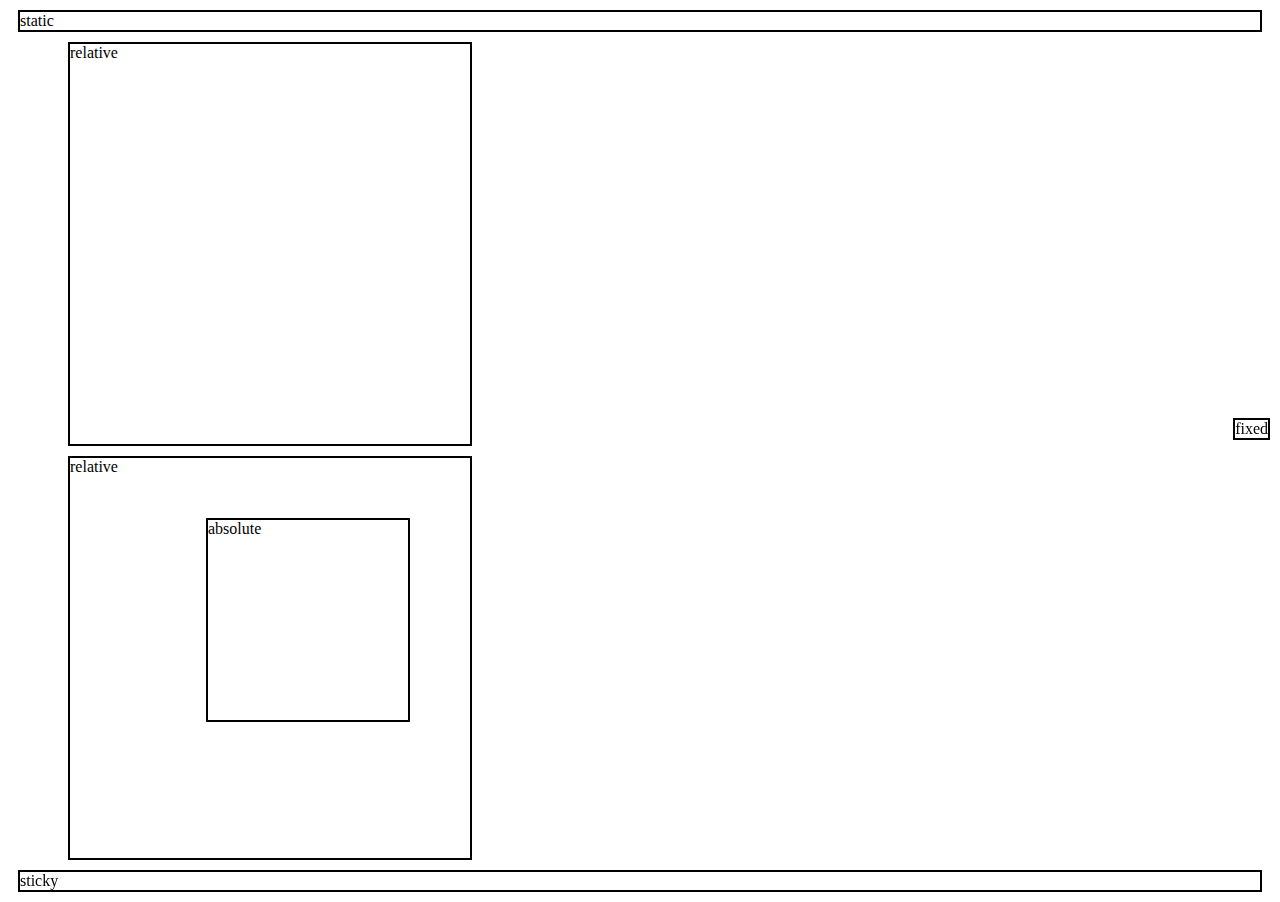
<file: Mock test 1 Web Dev/Q1/index.html>
<!DOCTYPE html>
<html lang="en">
  <head>
    <meta charset="UTF-8" />
    <meta name="viewport" content="width=device-width, initial-scale=1.0" />
    <link rel="stylesheet" href="style.css" />
    <title>Q1</title>
  </head>
  <body>
    <div class="static">static</div>
    <div class="relative">relative</div>
    <div class="relative">
        relative
      <div class="absolute">absolute</div>
    </div>
    <div class="fixed">fixed</div>
    <div class="sticky">sticky</div>
  </body>
</html>
</file>
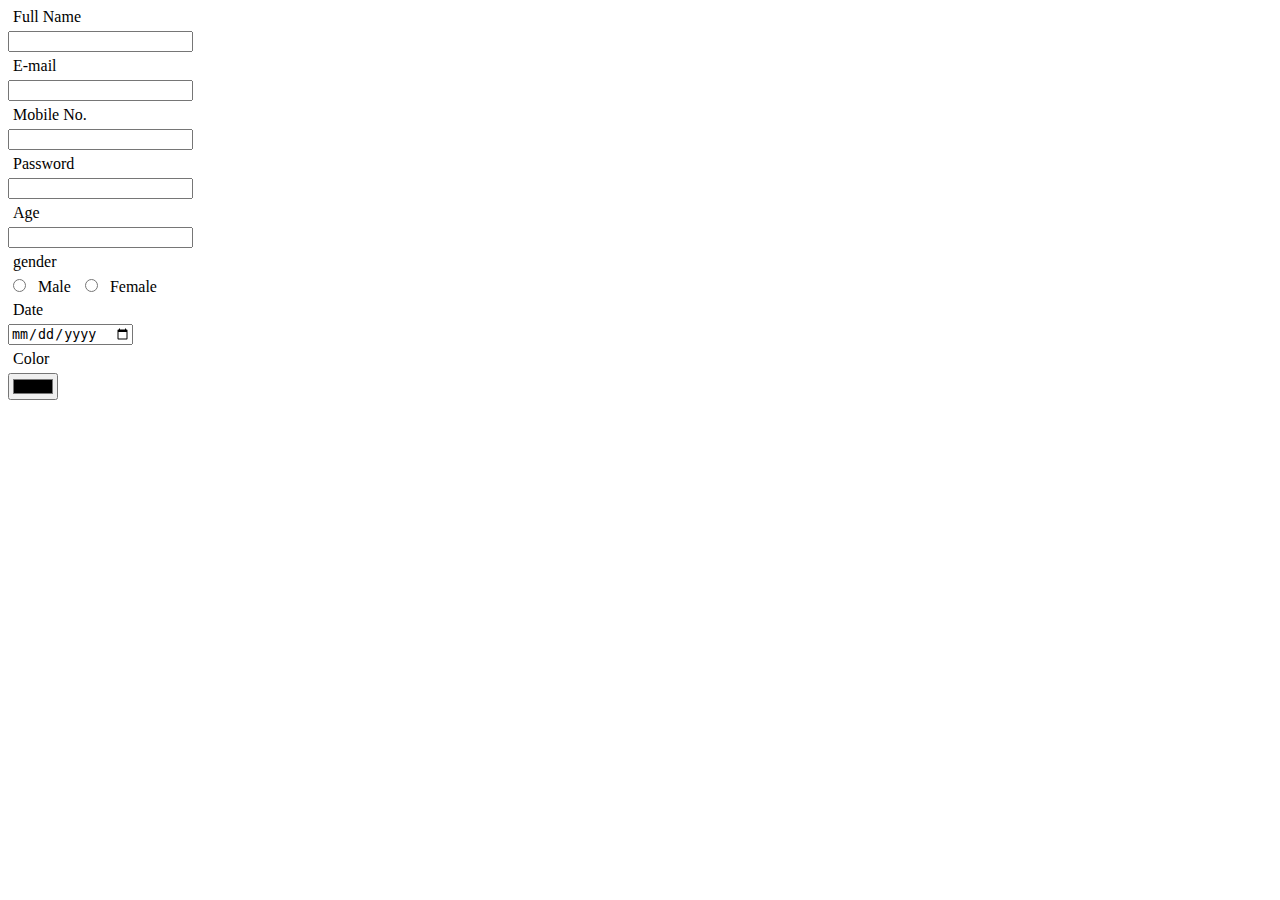
<file: Mock test 1 Web Dev/Q2/index.html>
<!DOCTYPE html>
<html lang="en">
  <head>
    <meta charset="UTF-8" />
    <meta name="viewport" content="width=device-width, initial-scale=1.0" />
    <title>Q2</title>
    <style>
      label {
        display: block;
        margin: 5px;
      }
    </style>
  </head>
  <body>
    <div>
      <form action="" method="post">
        <label for="name">Full Name</label>
        <input type="text" name="name" id="" />

        <label for="email">E-mail</label>
        <input type="email" name="email" id="" />

        <label for="mobile">Mobile No.</label>
        <input type="number" name="mobile" id="" />

        <label for="password">Password</label>
        <input type="password" name="password" id="" />

        <label for="age">Age</label>
        <input type="number" name="age" id="" />

        <label for="gender">gender</label>
        <input type="radio" name="gender" id="" value="Male" />
        <label for="gender" style="display: inline">Male</label>
        <input type="radio" name="gender" id="" value="Female" />
        <label for="gender" style="display: inline">Female</label>

        <label for="date">Date</label>
        <input type="date" name="" id="" />

        <label for="color">Color</label>
        <input type="color" name="" id="" />
      </form>
    </div>
  </body>
</html>
</file>
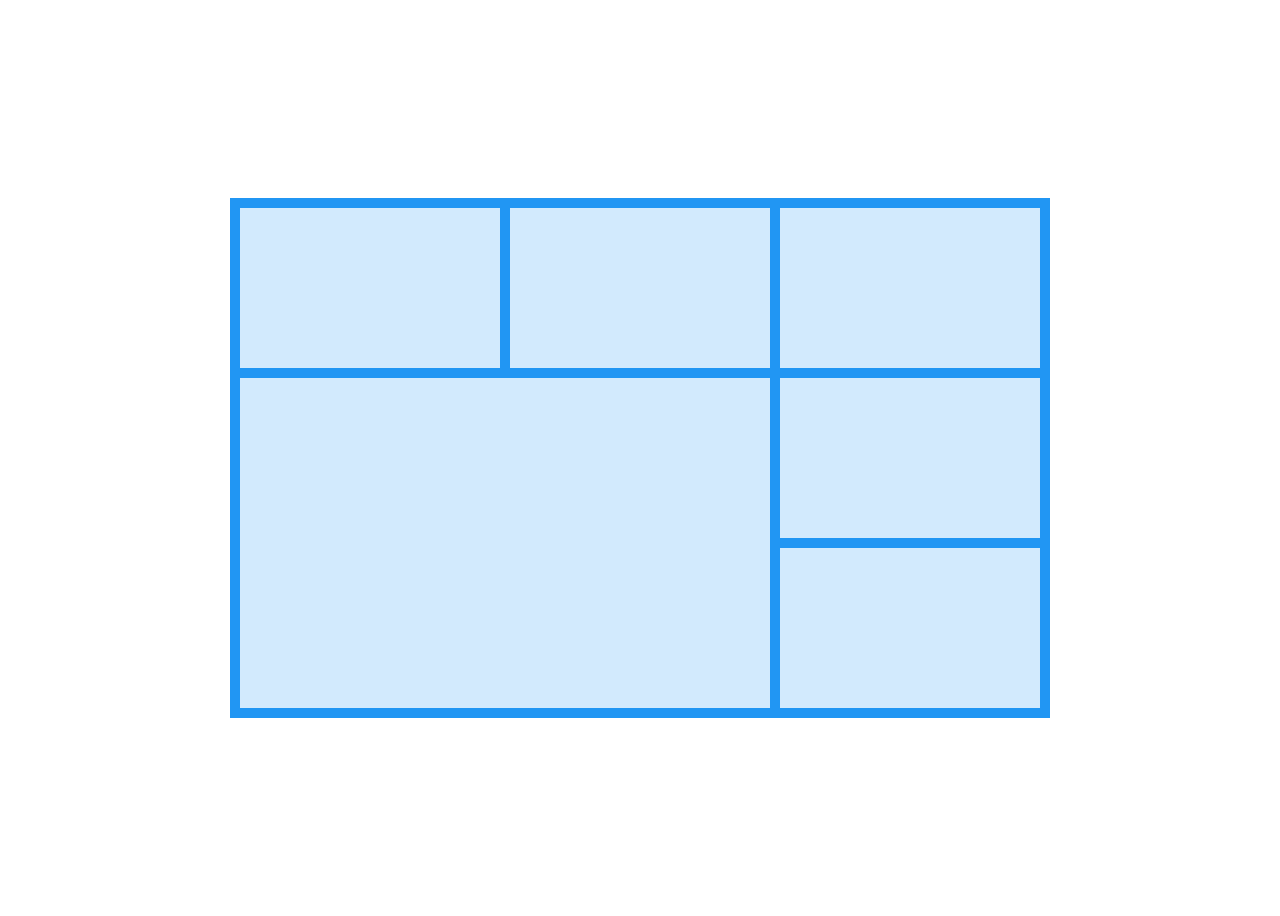
<file: Mock test 1 Web Dev/Q5/index.html>
<!DOCTYPE html>
<html>
  <head>
    <style>
        body{
            display: flex;
            height: 100vh;
            justify-content: center;
            align-items: center;
        }
      .grid-container {
        width: 800px;
        height: 500px;
        display: grid;
        grid-template-columns: 1fr 1fr 1fr;
        grid-template-rows: 1fr 1fr 1fr;
        gap: 10px;
        background-color: #2196f3;
        padding: 10px;
      }
      .item3{
        grid-row-start: 2;
        grid-row-end: 4;
        grid-column-start: 1;
        grid-column-end: 3;
      }
      .grid-container > div {
        background-color: rgba(255, 255, 255, 0.8);
        text-align: center;
        padding: 20px 0;
        font-size: 30px;
      }
    </style>
  </head>
  <body>

    <div class="grid-container">
      <div class="item1"></div>
      <div class="item2"></div>
      <div class="item3"></div>
      <div class="item4"></div>
      <div class="item5"></div>
      <div class="item6"></div>
    </div>
  </body>
</html>
</file>
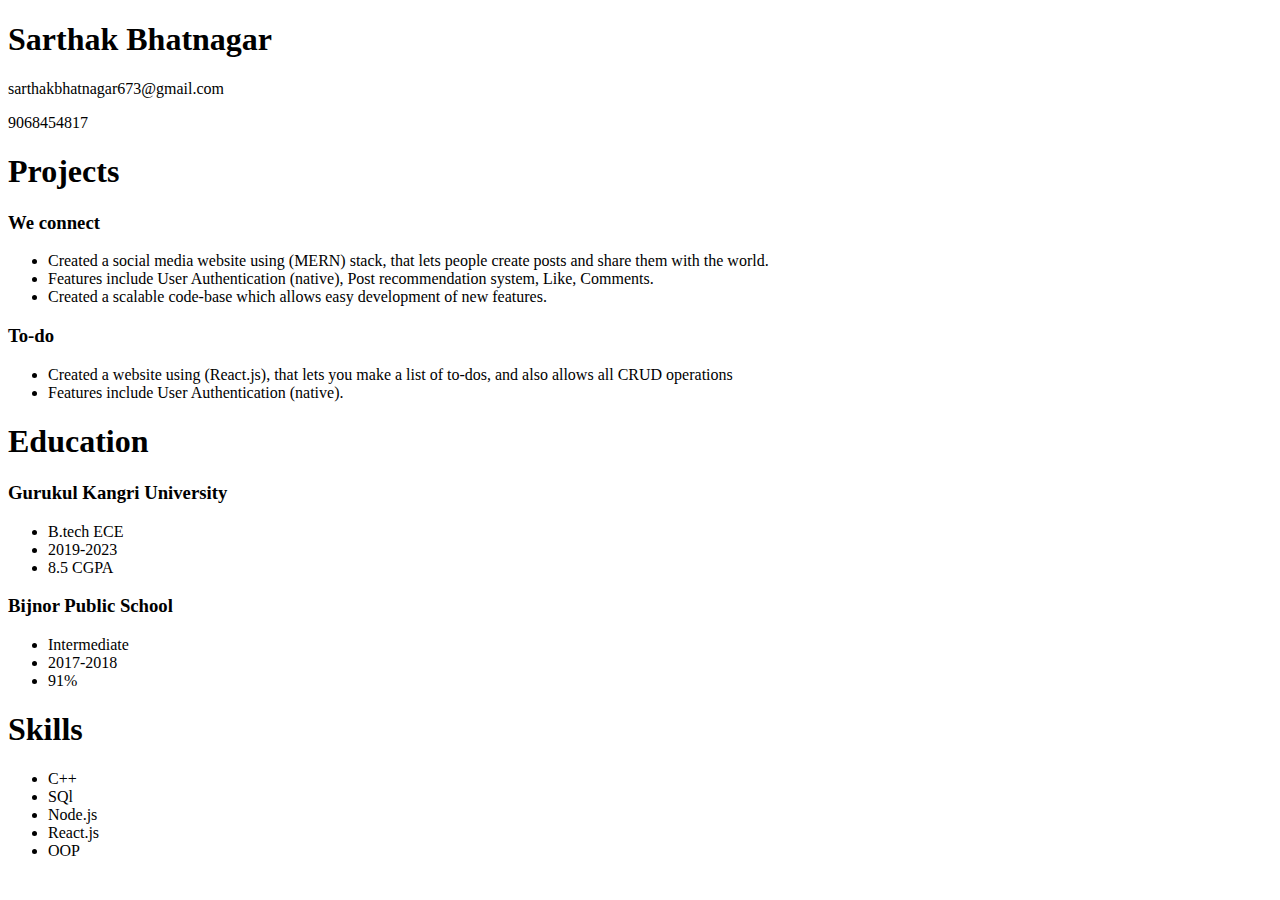
<file: Web Assignment 1/Q4resume.html>
<!DOCTYPE html>
<html lang="en">
  <head>
    <meta charset="UTF-8" />
    <meta name="viewport" content="width=device-width, initial-scale=1.0" />
    <title>Resume - Sarthak Bhatnagar</title>
  </head>
  <body>
    <h1>Sarthak Bhatnagar</h1>
    <p>sarthakbhatnagar673@gmail.com</p>
    <p>9068454817</p>

    <!-- <br /> -->

    <h1>Projects</h1>
    <h3>We connect</h3>
    <ul>
      <li>
        Created a social media website using (MERN) stack, that lets people
        create posts and share them with the world.
      </li>
      <li>
        Features include User Authentication (native), Post recommendation
        system, Like, Comments.
      </li>
      <li>
        Created a scalable code-base which allows easy development of new
        features.
      </li>
    </ul>
    <h3>To-do</h3>
    <ul>
      <li>
        Created a website using (React.js), that lets you make a list of to-dos,
        and also allows all CRUD operations
      </li>
      <li>Features include User Authentication (native).</li>
    </ul>

    <h1>Education</h1>
    <h3>Gurukul Kangri University</h3>
    <ul>
      <li>B.tech ECE</li>
      <li>2019-2023</li>
      <li>8.5 CGPA</li>
    </ul>
    <h3>Bijnor Public School</h3>
    <ul>
      <li>Intermediate</li>
      <li>2017-2018</li>
      <li>91%</li>
    </ul>

    <h1>Skills</h1>
    <ul>
      <li>C++</li>
      <li>SQl</li>
      <li>Node.js</li>
      <li>React.js</li>
      <li>OOP</li>
    </ul>
  </body>
</html>
</file>
<file: Mock test 1 Web Dev/Q1/style.css>
div {
  border: 2px solid black;
  margin: 10px;
}
.static {
  position: static;
}
.relative {
  position: relative;
  width: 400px;
  height: 400px;
  left: 50px;
}
.absolute {
  position: absolute;
  width: 200px;
  height: 200px;
  top: 50px;
  right: 50px;
}
.fixed {
  position: fixed;
  bottom: 50%;
  right: 0;
}

.sticky {
  position: -webkit-sticky;
  position: sticky;
  top: 0;
}
</file>
